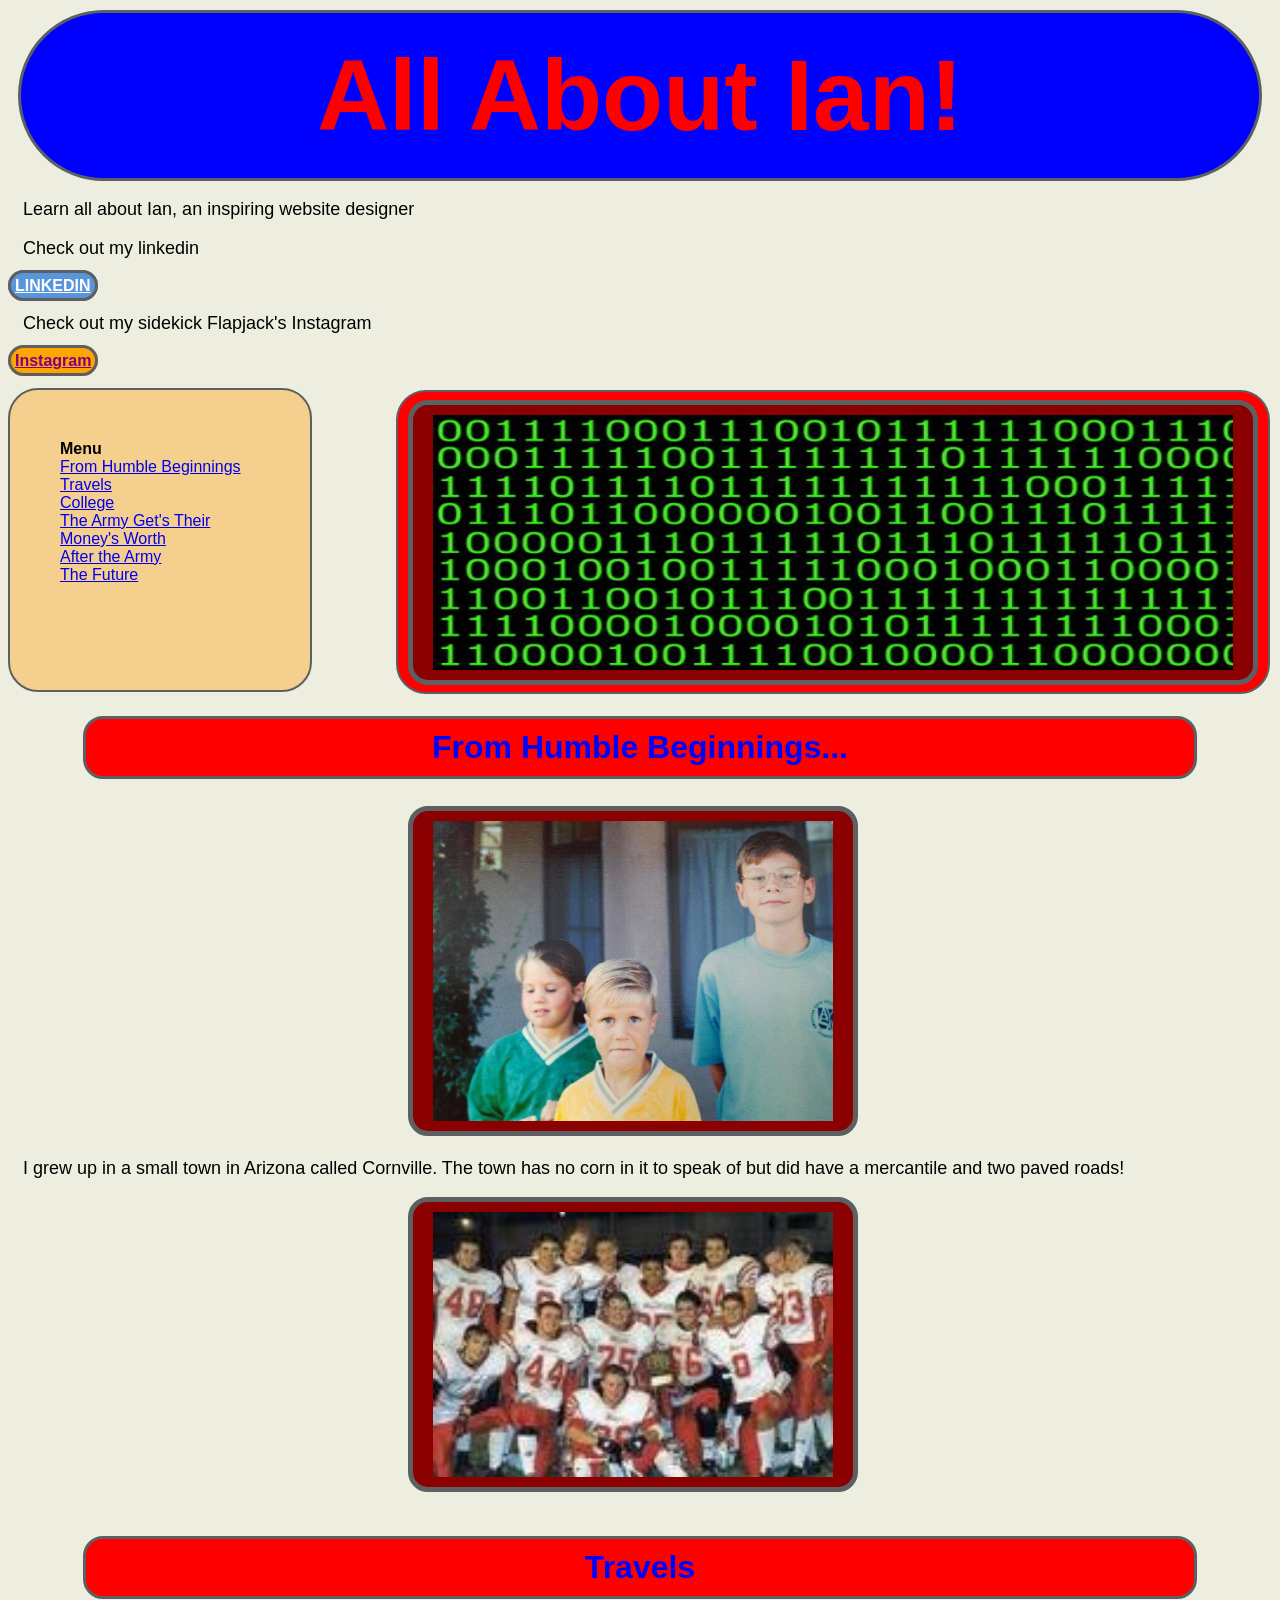
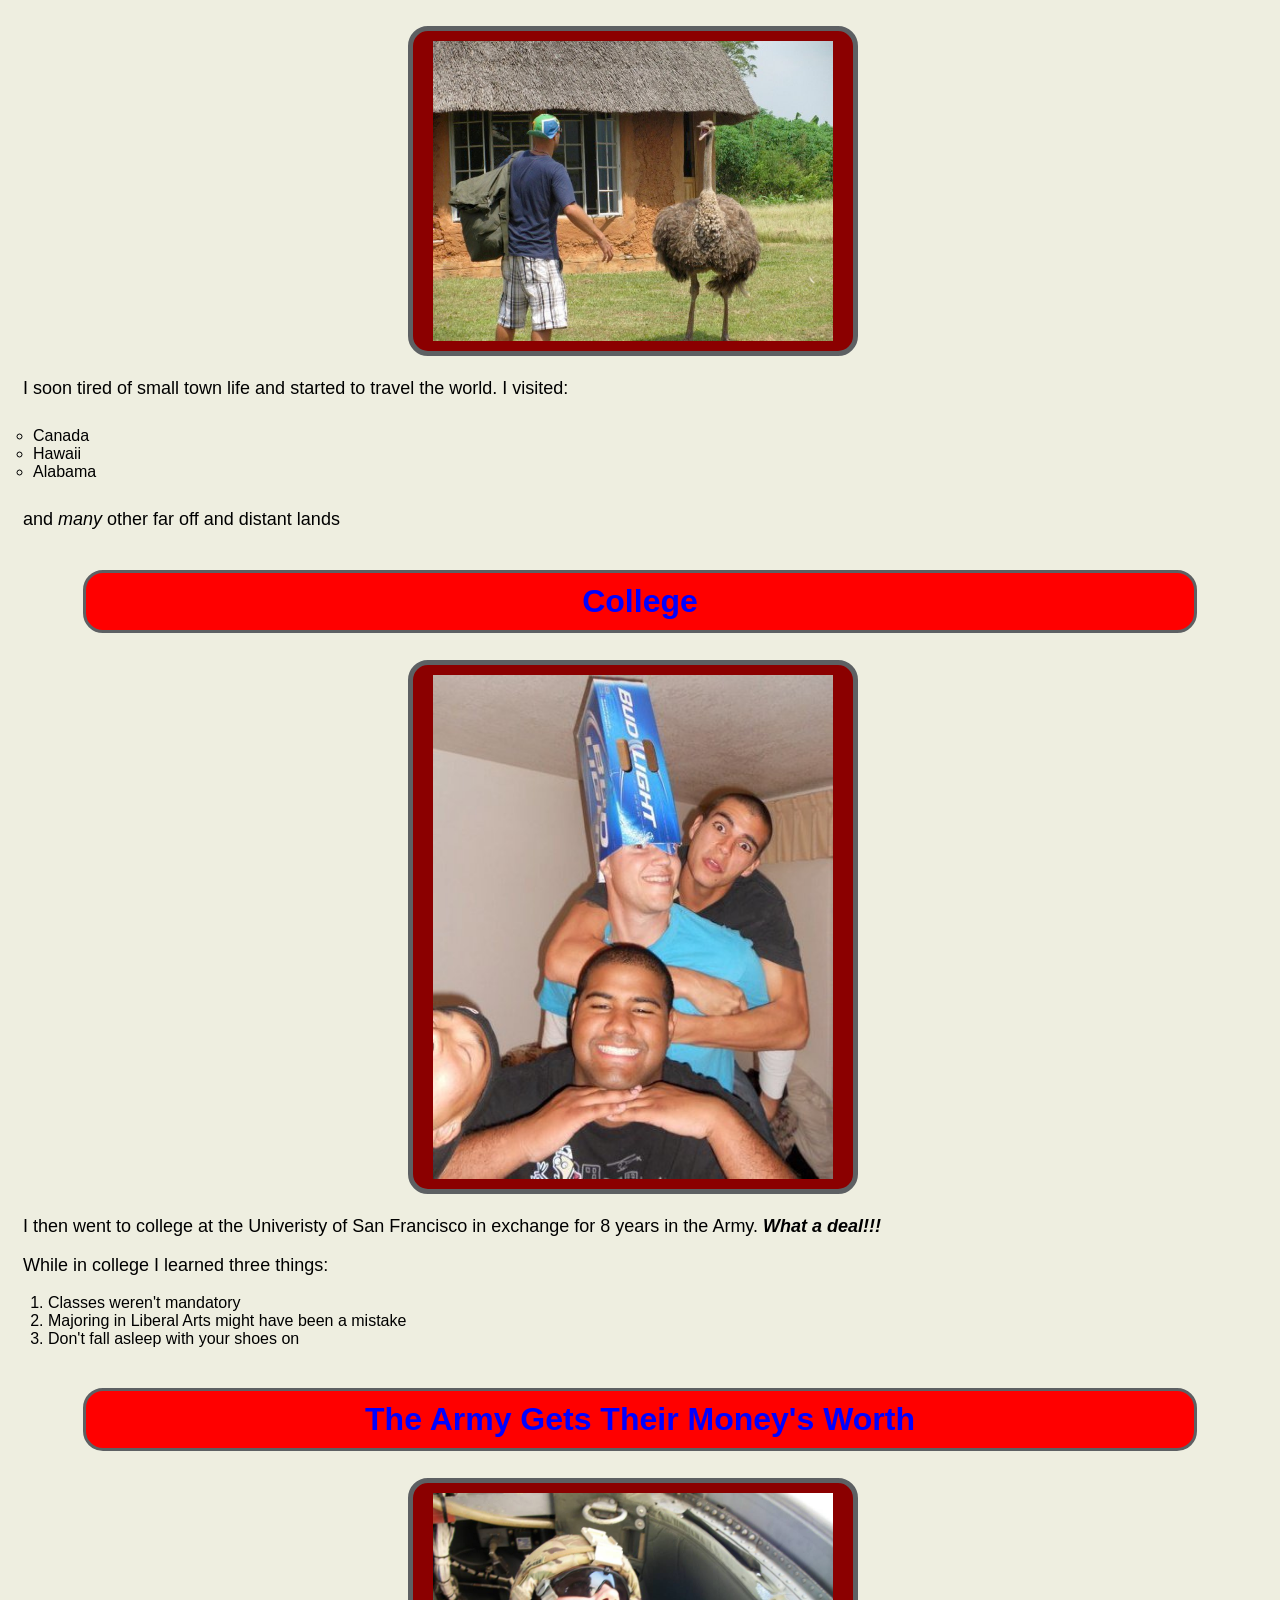
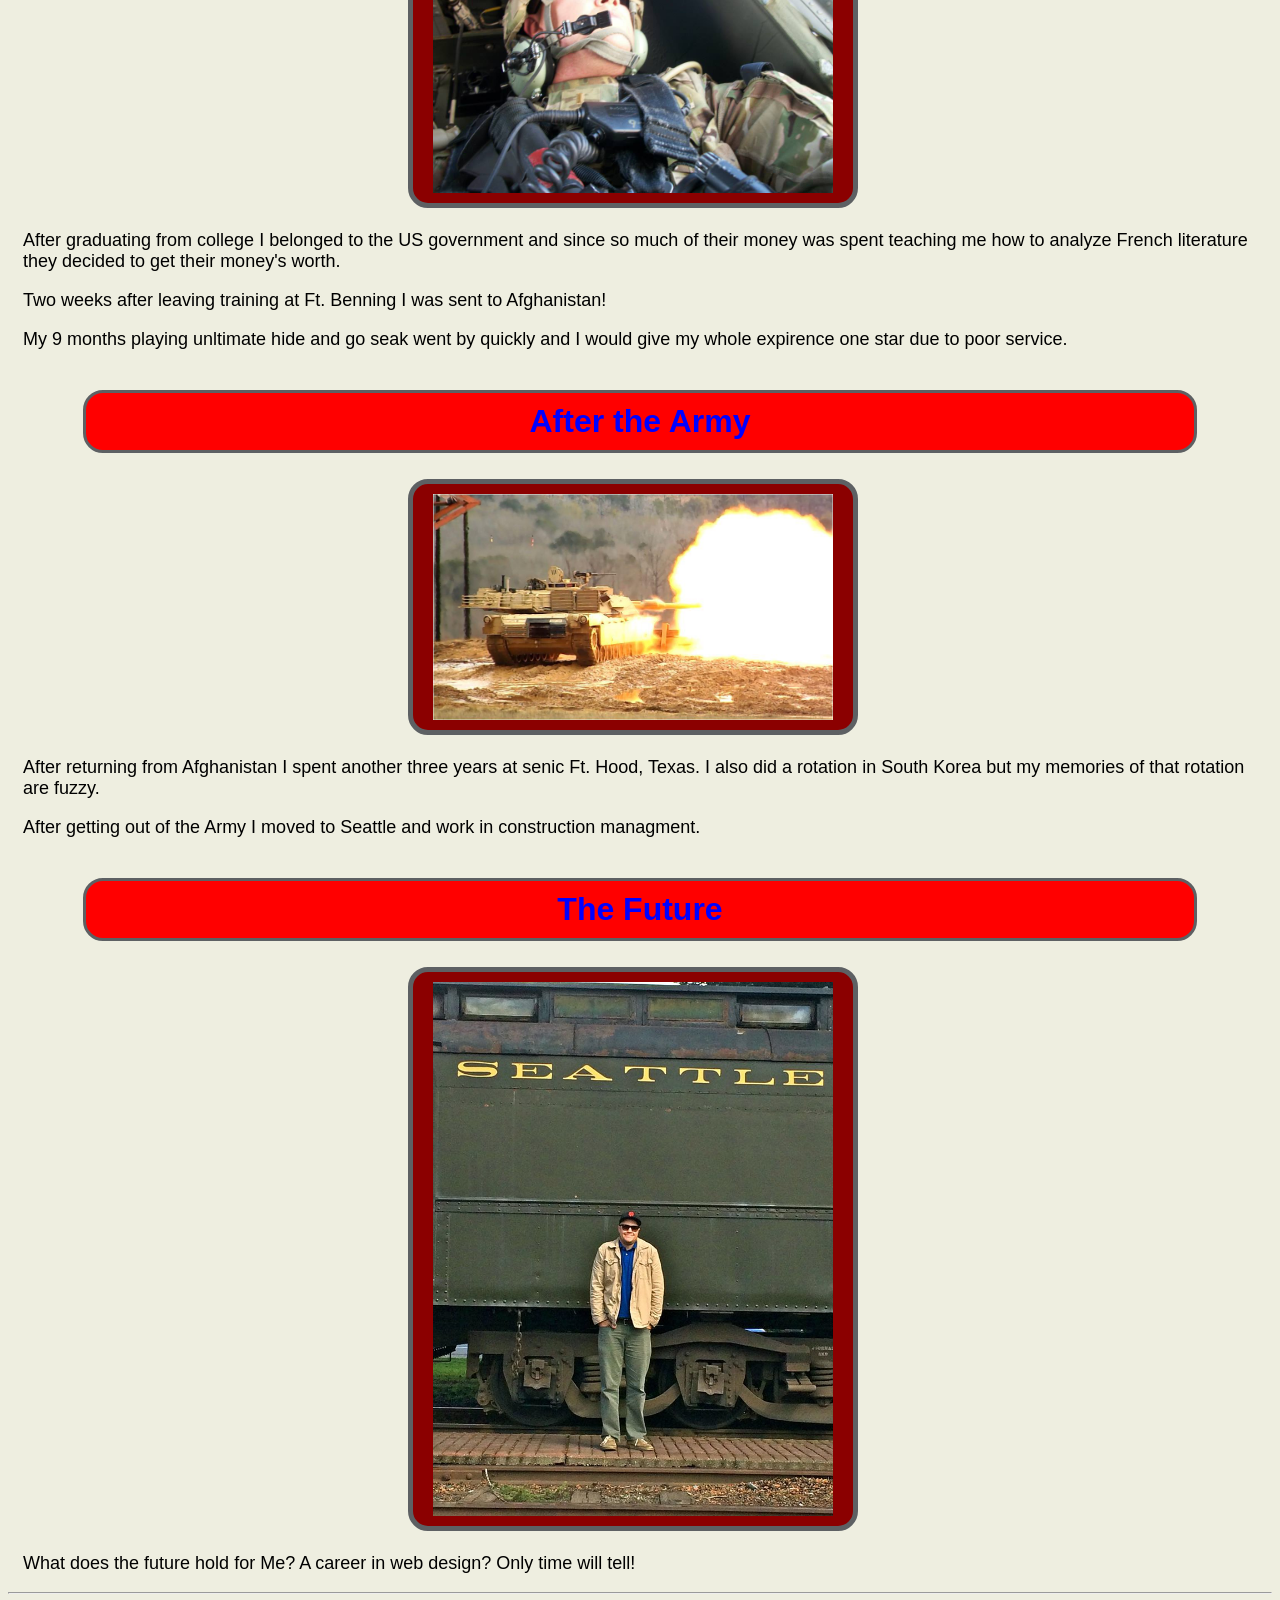
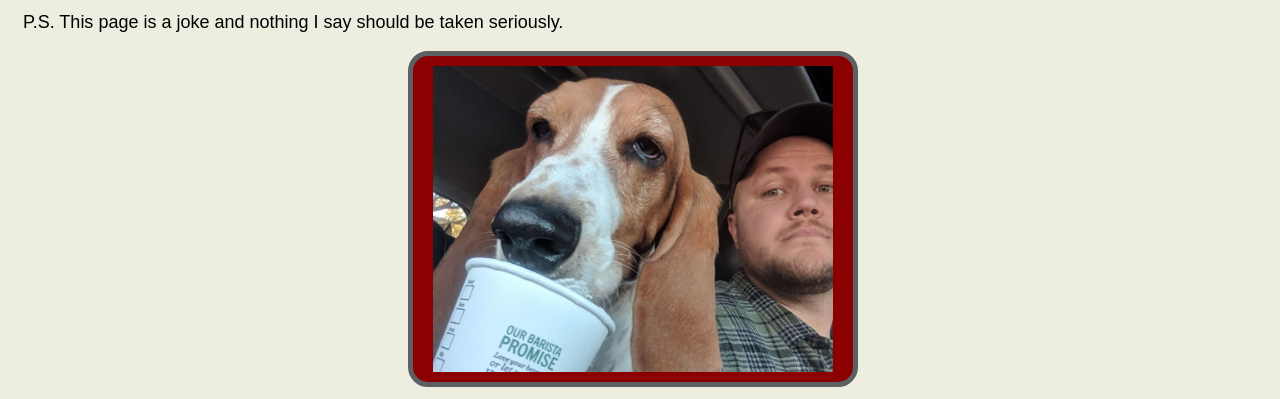
<file: index.html>
<!DOCTYPE html>
<html>
  <head>
    <meta charset='utf-8'/>
    <title>All About Ian</title>
    <link rel='stylesheet' href='styles.css'/>
  </head>
  <body>

    <h1><strong>All About Ian!</strong></h1>

    <p>Learn all about Ian, an inspiring website designer</p>

    <p> Check out my linkedin</p>
    <a class=button1 href='https://www.linkedin.com/in/ian-peterson-04a945102'>LINKEDIN</a>
    <p> Check out my sidekick Flapjack's Instagram</p>
  <a class=button2 href='http://picdeer.com/flapjackthebassethound'>Instagram</a>
  <br><br>

<div class='sidebar'>
  <strong>Menu</strong>
  <br>
  <a href="#From Humble Beginnings"> From Humble Beginnings</a>
    <br>
  <a href="#Travels"> Travels</a>
    <br>
  <a href="#College"> College</a>
    <br>
  <a href="#The Army Gets Their Money's Worth"> The Army Get's Their Money's Worth</a>
    <br>
  <a href="#After the Army"> After the Army</a>
    <br>
  <a href="#The Future"> The Future</a>

</div>

<div class='sidebar2'>



  <img style="position:absolute; top:400px; right:-378px; width:800px; height:255px" src="bin.jpg">

</div>

<br><br><br><br><br><br><br><br><br><br><br><br><br><br><br><br>

    <h2 id="From Humble Beginnings">From Humble Beginnings...</h2>

    <img src="Cornville1.jpg" width='400' alt="Ian as a small child"/>

    <p>I grew up in a small town in Arizona called Cornville. The town has no
      corn in it to speak of but did have a mercantile and two paved roads!</p>

    <img src="Football.jpg" width='400'alt="Ian playing football"/>

    <h2 id="Travels">Travels</h2>

    <img src="Africa.jpg" width='400' alt="Ian in Africa"/>

    <p>I soon tired of small town life and started to travel the world. I visited:</p>

    <ul>
      <li>Canada</li>
      <li>Hawaii</li>
      <li>Alabama</li>
    </ul>
    <p>and <em>many</em> other far off and distant lands</p>

    <h2 id="College"> College</h2>

    <img src="College.jpg" width='400'alt="Ian in College"/>

    <p> I then went to college at the Univeristy of San Francisco in exchange for
      8 years in the Army. <strong><em> What a deal!!! </strong> </em>

    <p>While in college I learned three things:</p>
    <ol>
      <li>Classes weren't mandatory</li>
      <li>Majoring in Liberal Arts might have been a mistake</li>
      <li>Don't fall asleep with your shoes on</li>
    </ol>

    <h2 id="The Army Gets Their Money's Worth"> The Army Gets Their Money's Worth</h2>

    <img src="Image AFGHAN.jpg" width='400'alt="Ian in Afghanistan"/>

    <p>After graduating from college I belonged to the US government and since
      so much of their money was spent teaching me how to analyze French literature
      they decided to get their money's worth.</p>

    <p>Two weeks after leaving training at Ft. Benning I was sent to Afghanistan!</p>

    <p>My 9 months playing unltimate hide and go seak went by quickly and I would
      give my whole expirence one star due to poor service.</p>

    <h2 id="After the Army"> After the Army</h2>

    <img src="Tank.jpg" width='400'alt="Ian fires a tank"/>

    <p> After returning from Afghanistan I spent another three years at senic Ft. Hood,
      Texas. I also did a rotation in South Korea but my memories of that rotation are fuzzy.</p>

    <p>After getting out of the Army I moved to Seattle and work in construction
      managment.</p>

    <h2 id="The Future">The Future</h2>

    <img src="Seattle.jpg" width='400'alt="Ian in Seattle"/>

    <p>What does the future hold for Me? A career in web design? Only time will tell!</p>

<hr>

<p>P.S. This page is a joke and nothing I say should be taken seriously.</p>

  <img src="Flapjack.jpg" width='400'alt="Ian with Flapjack"/>
  </body>
</html>
</file>
<file: styles.css>
body{
  font-family: sans-serif;
  background-color: #EEEEE0
}

.button1:link,
.button1{
color: #FFF;
Background-color: #5995DA;
background-position: top;
font-weight: bold;
padding: 4px;
text-align: center;
border: 3px solid #5D6063;
border-radius: 20px;
width: 250px;
margin-bottom: 10px;

}

a:hover {
  color: red

}
.button2{
color: purple;
Background-color: orange;
background-position: top;
font-weight: bold;
padding: 4px;
text-align: center;
border: 3px solid #5D6063;
border-radius: 20px;
width: 250px;
margin-bottom: 25px;


}
h1 {
  padding: 25px;
  text-align: center;
  color: #FF0000;
  background-color: #0000FF;
  display: grid;
  font-size: 100px;
  margin: 10px;
  border: 3px solid #5D6063;
  border-radius: 100px;

}

h2 {
  padding: 10px;
  color: #0000FF;
  background-color: #FF0000;
  display: block;
  text-align: center;
  font-size: 32px;
  border: 3px solid #5D6063;
  border-radius: 20px;
  margin-left: 75px;
  margin-right: 75px;
  margin-top: 40px;

}
img {
  radius: 200px;
  padding-top: 10px;
  padding-bottom: 10px;
  padding-left: 20px;
  padding-right: 20px;
  border: 5px solid #5D6063;
  border-radius: 20px;
  background-color: darkred;
  margin-left: 400px;
  margin-right: 400px;

}
.sidebar {
  width: 200px;
  height: 200px;
  background-color: #F5CF8E;
  float: left;
  padding: 50px;
  border-radius: 30px;
  border: 2px solid #5D6063;


}
.sidebar2 {
  width: 770px;
  height: 200px;
  background-color: red;
  float: right;
  padding: 50px;
  border-radius: 30px;
  border: 2px solid #5D6063;
  margin: 2px;


}

p {
  font-size: 18px;
  margin-left: 15px;

}
ul {
  padding: 10px;
  list-style: circle;
  margin-left: 15px;

}
</file>
